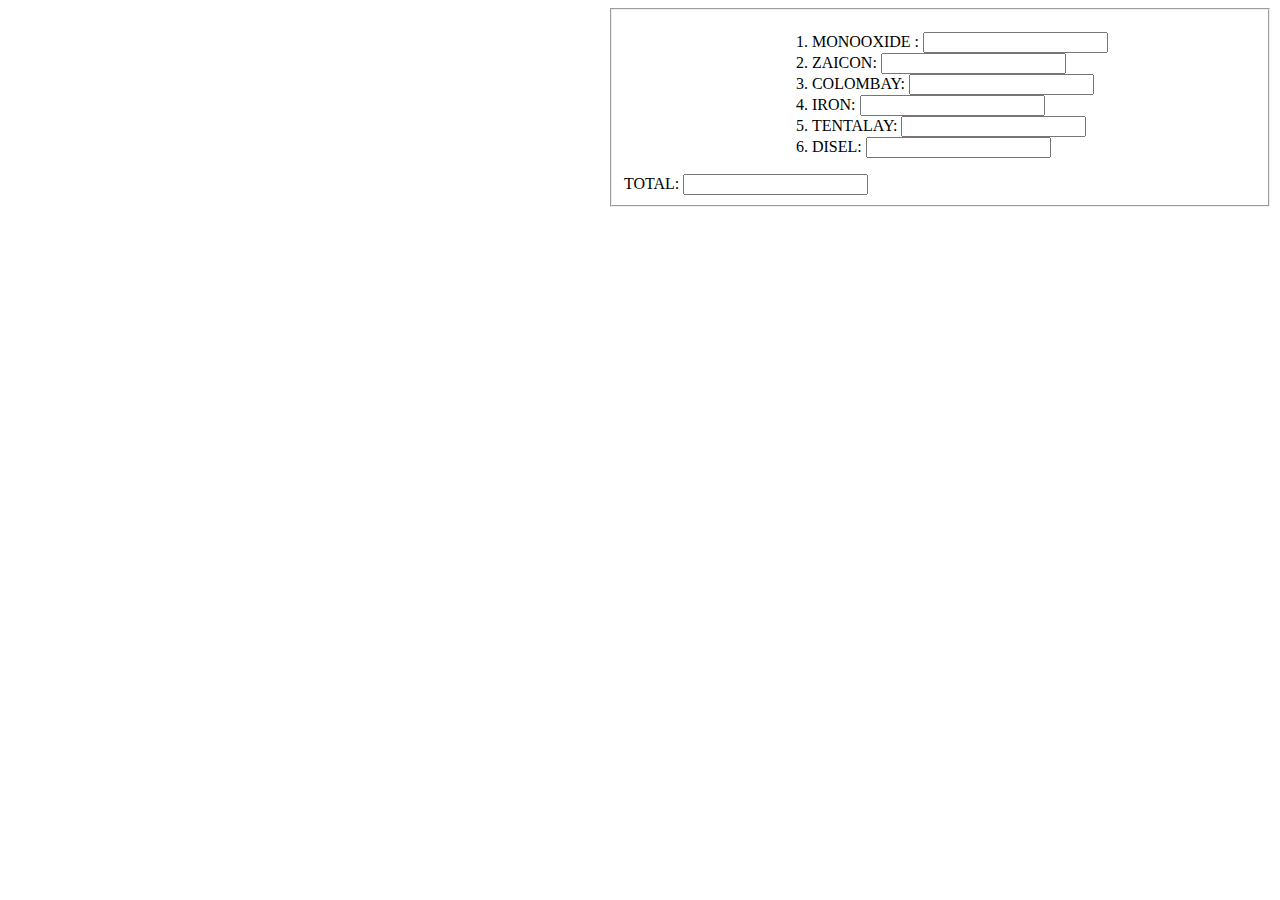
<file: home.html>
<!DOCTYPE html>
<html lang="en">
<head>
    <meta charset="UTF-8">
    <meta name="viewport" content="width=device-width, initial-scale=1.0">
    <title>Home</title>
    <link rel="stylesheet" href="home.css">
</head>
<body>
    <div class="container">
        <fieldset>
            <ol>
                <li>
                    <label for="text">MONOOXIDE : </label>
                <input type="text" id="monoxide">
                </li>
                <li>
                    <label for="text">ZAICON: </label>
                    <input type="text" id="zaicon">
                </li>
                <li>
                    <label for="text">COLOMBAY: </label>
                    <input type="text" id="colombay">
                </li>
                <li>
                    <label for="text">IRON: </label>
                    <input type="text" id="iron">
                </li>
                <li>
                    <label for="text">TENTALAY:</label>
                    <input type="text" id="tentalay">
                </li>
                <li>
                    <label for="text">DISEL: </label>
                    <input type="text" id="disel">
                </li>
            </ol>
            <label for="text">TOTAL: </label>
            <input type="text" id="total">
        </fieldset>
    </div>
</body>
</html>
</file>
<file: home.css>
fieldset{
    height: 50%;
    width: 50%;
    justify-items: center;
}

.container{
    justify-content:space-between;
    justify-items: flex-end;
    
}
</file>
